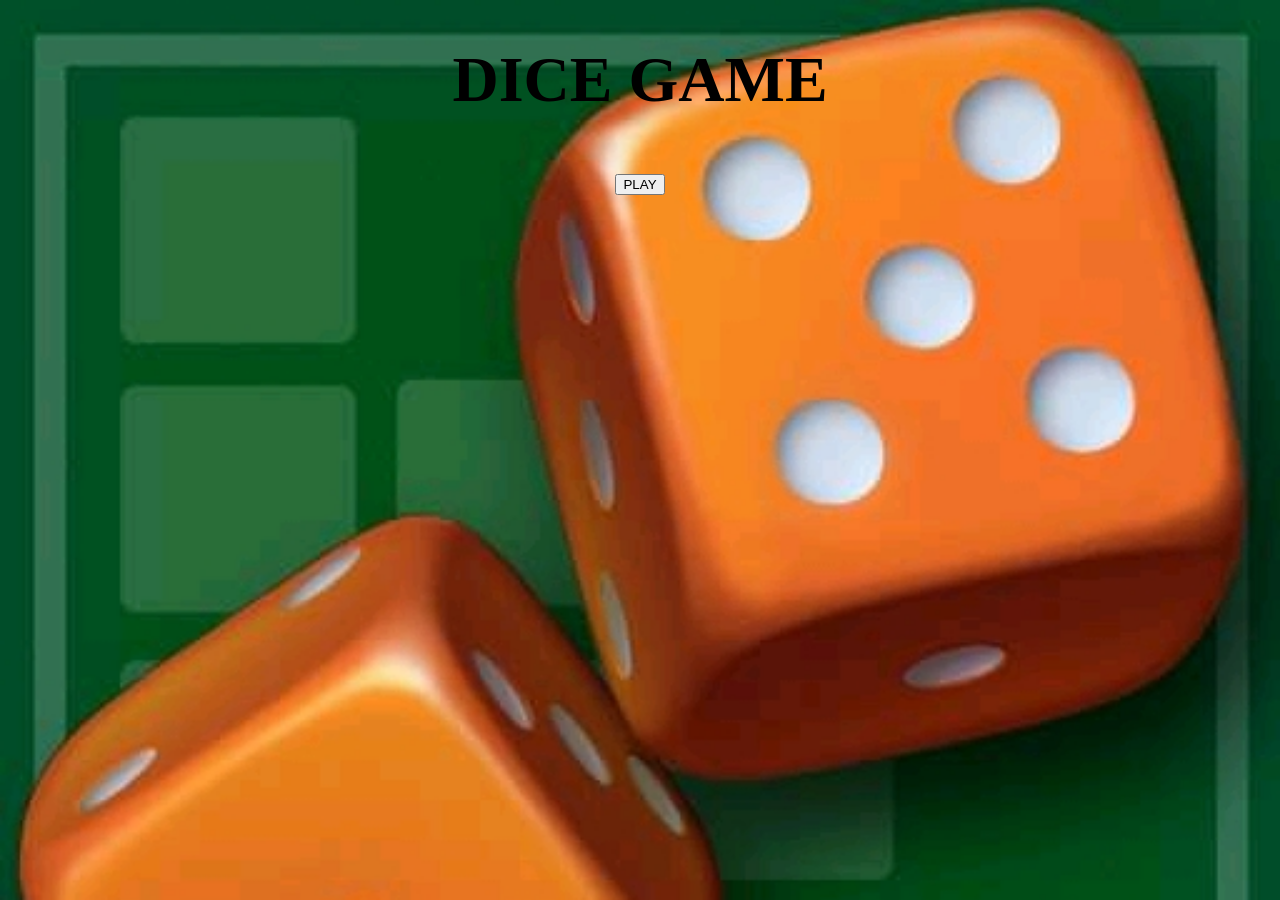
<file: index.html>
<!DOCTYPE html>
<html>
<head>
<body background= "days.jpg">
	<title>DICE GAME</title>

</head>



    <div class="container"> 
    	
    	<h1>DICE GAME</h1>	
 <a href="dice.html">
	<button>PLAY</button>
	</a>
    	</div> 
    
    </div> 
</body>
</html>

<style> 
body,html{
	background-image:url("days.jpg")
	background-repeat: no-repeat;
	background-size: cover;
}
.container 
{ 
width: 100%; 
font-size: 2rem;
text-align:center;
} 
.button { 
  background-color: #4CAF50!
  border: none;
  color: white;
  padding: 15px 32px;
  text-align:center;
  text-decoration: none;
  display: inline-block;
  font-size: 2rem;
}
</style>
</file>
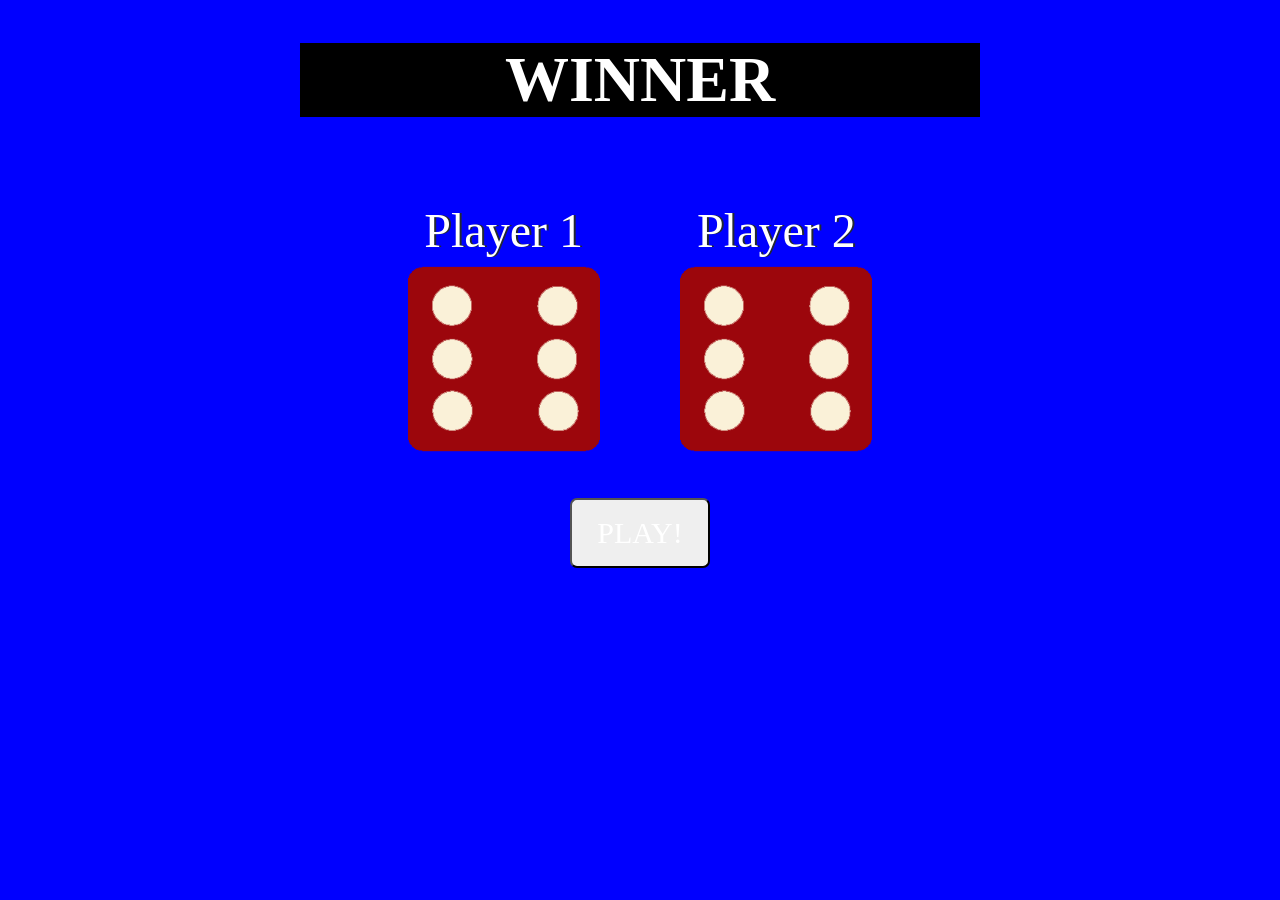
<file: dice.html>
<!DOCTYPE html>
<html>
<head>

	<title>DICE GAME</title>

</head>
<body style="background-color:blue; margin: 0;">


    <div class="container"> 
    	
    	<h1>WINNER</h1>

        <div class="dice"> 
            <p>Player 1</p> 
            <img class="img1" src="dice6.png" style="width: 100%; height:100%;"> 

        </div> 

        <div class="dice"> 

            <p>Player 2</p> 
            <img class="img2" src="dice6.png" style="width: 100%; height:100%;"> 

        </div> 

    	<div class=""> 

        <button type="button" class="btn" onClick="play()">PLAY!</button> 

    	</div> 
    </div> 
</body>
</html>
<style> 

.container 
{ 
width: 100%; 
text-align:center;
} 

.dice 
{ 
margin:3%;
text-align: center; 
display: inline-block; 
width: 15%;
} 

h1
{ 
margin-left:300px;
margin-right:300px;
font-family: "Buxton Sketch", cursive; 
font-size: 4rem; 
color: white; 
text-align: center; 
background-color: black;
} 
p
{ 
font-size: 3rem; 
color: white; 
margin: 5px;
text-shadow: 2px 0 #232931; 
font-family: "Georgia", cursive; 
} 

.btn
{ 
background: ; 
font-family: "Cooper Black", cursive; 
border-radius: 7px; 
color: #ffff; 
font-size: 30px; 
padding: 16px 25px 16px 25px; 
text-decoration: none; 
} 
.btn:hover
{ 
background: #232931; 
text-decoration: none; 
} 
</style>

<script> 

    function play() { 

    setTimeout(function () { 

        var randomNumber1 = Math.floor(Math.random() * 6) + 1; 

        var randomNumber2 = Math.floor(Math.random() * 6) + 1; 

  
        document.querySelector(".img1").setAttribute("src","dice" + randomNumber1 + ".png"); 

        document.querySelector(".img2").setAttribute("src","dice" + randomNumber2 + ".png"); 

           if (randomNumber1 === randomNumber2) { 
               document.querySelector("h1").innerHTML = "Draw!"; 
                } 

           else if (randomNumber1  >  randomNumber2) { 
               document.querySelector("h1").innerHTML = ("Player 1 WINS!"); 
                } 
 
           else { 
               document.querySelector("h1").innerHTML = ("Player 2 WINS!"); 

                } 

            },); 

        } 

    </script>
</file>
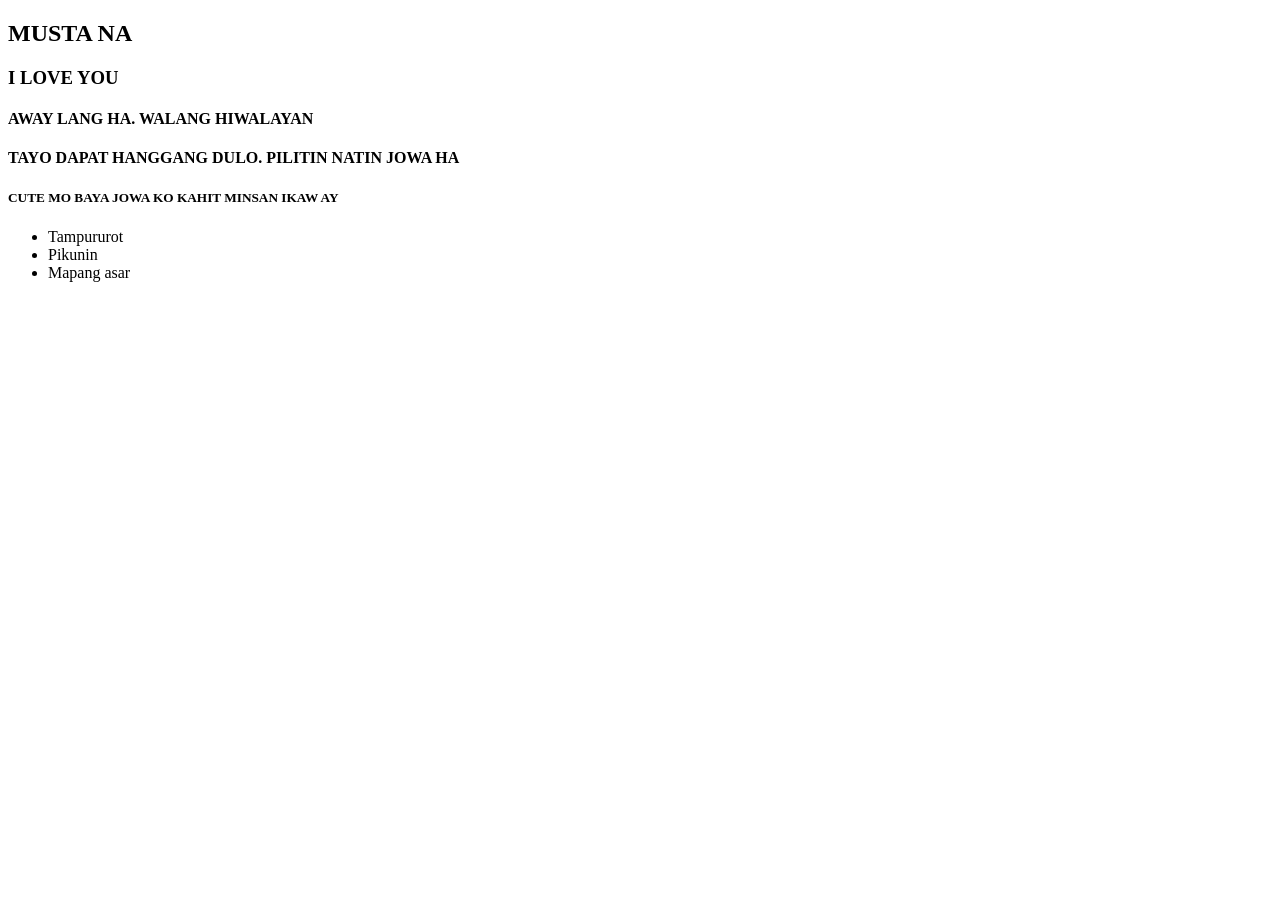
<file: Jowako.html>
<!DOCTYPE html>

<html>
    <head>

        <title>HI JOWA KONG TAMOURUROT</title>
    </head>
    <body> 
        <h2> 
            MUSTA NA
        </h2>
	<h3>
	    I LOVE YOU
	</h3>

        <h4>
          AWAY LANG HA. WALANG HIWALAYAN
        </h4>
	<h4>
          TAYO DAPAT HANGGANG DULO. PILITIN NATIN JOWA HA
        </h4>
        
        <h5>
           CUTE MO BAYA JOWA KO KAHIT MINSAN IKAW AY
        </h5>
        <ul>
            <li>Tampururot </li>
            <li>Pikunin</li>
            <li>Mapang asar</li>
         </ul>
    </body>
</html>
</file>
